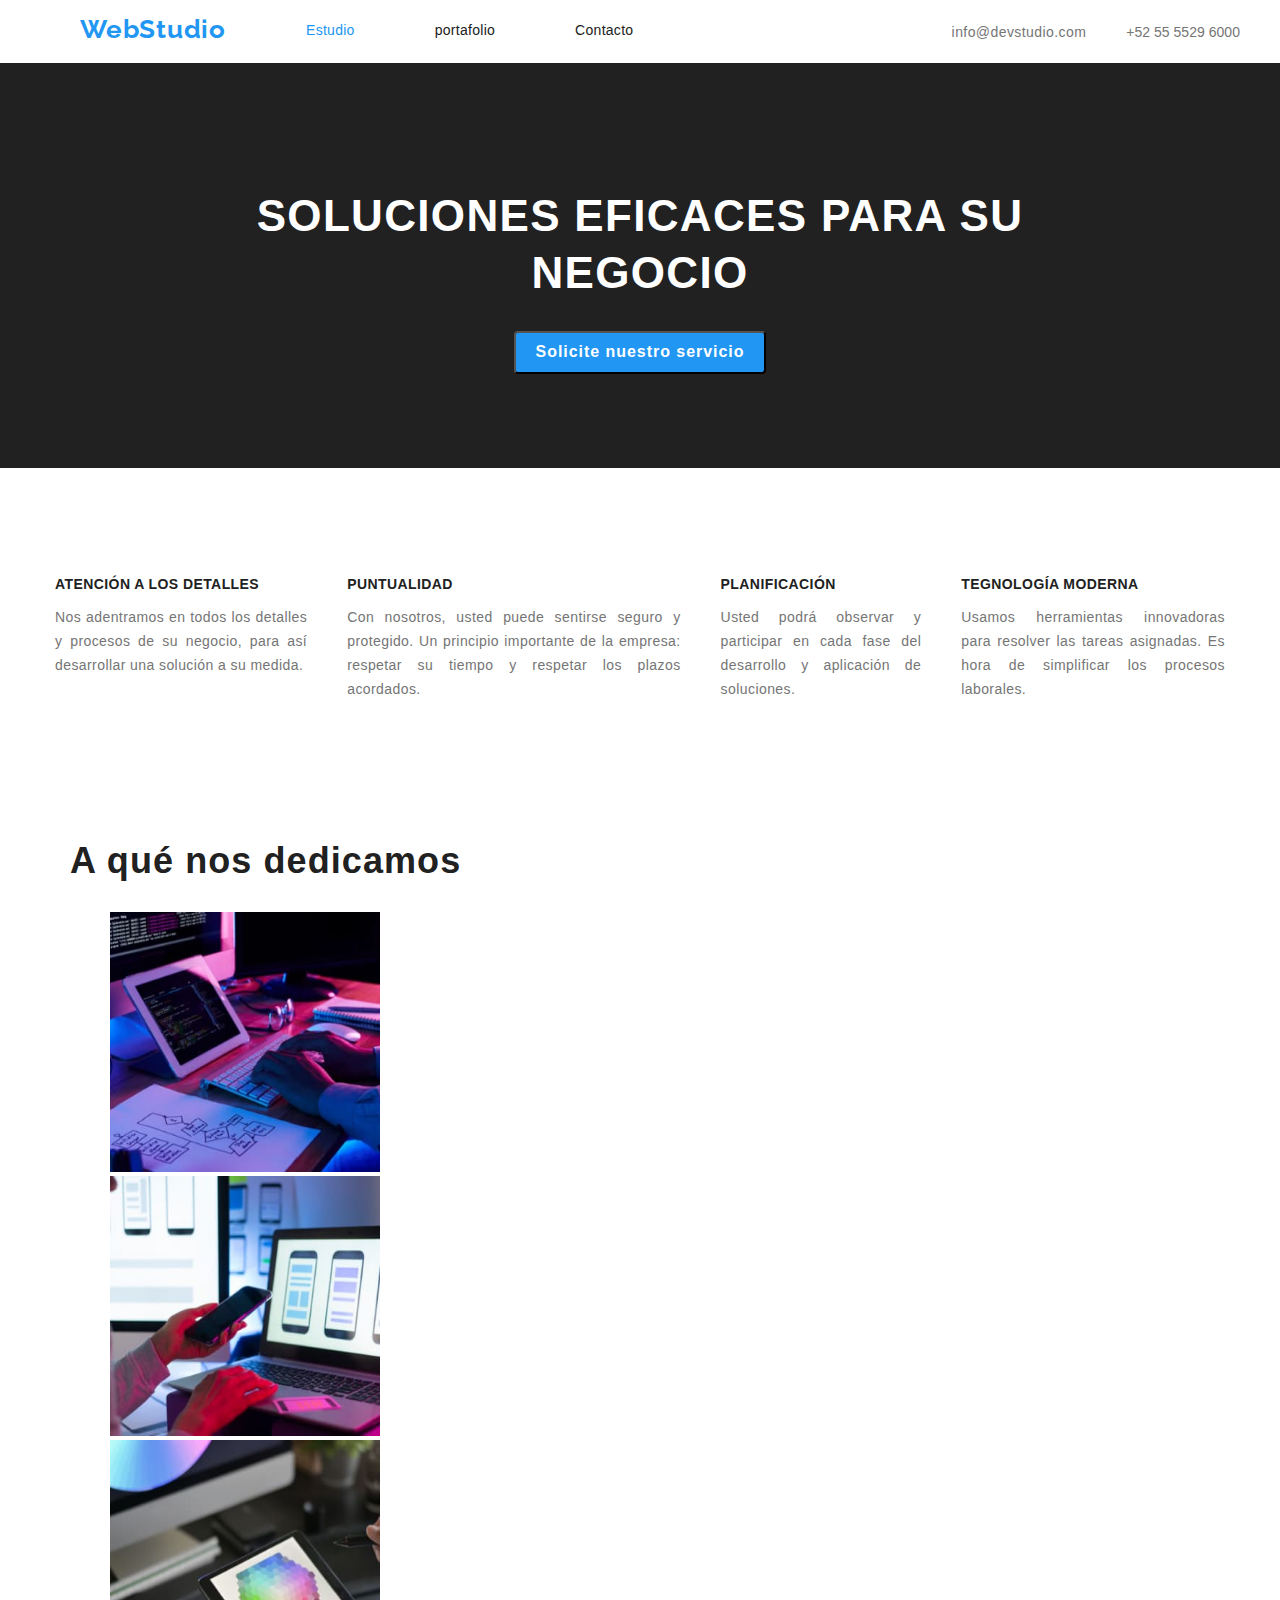
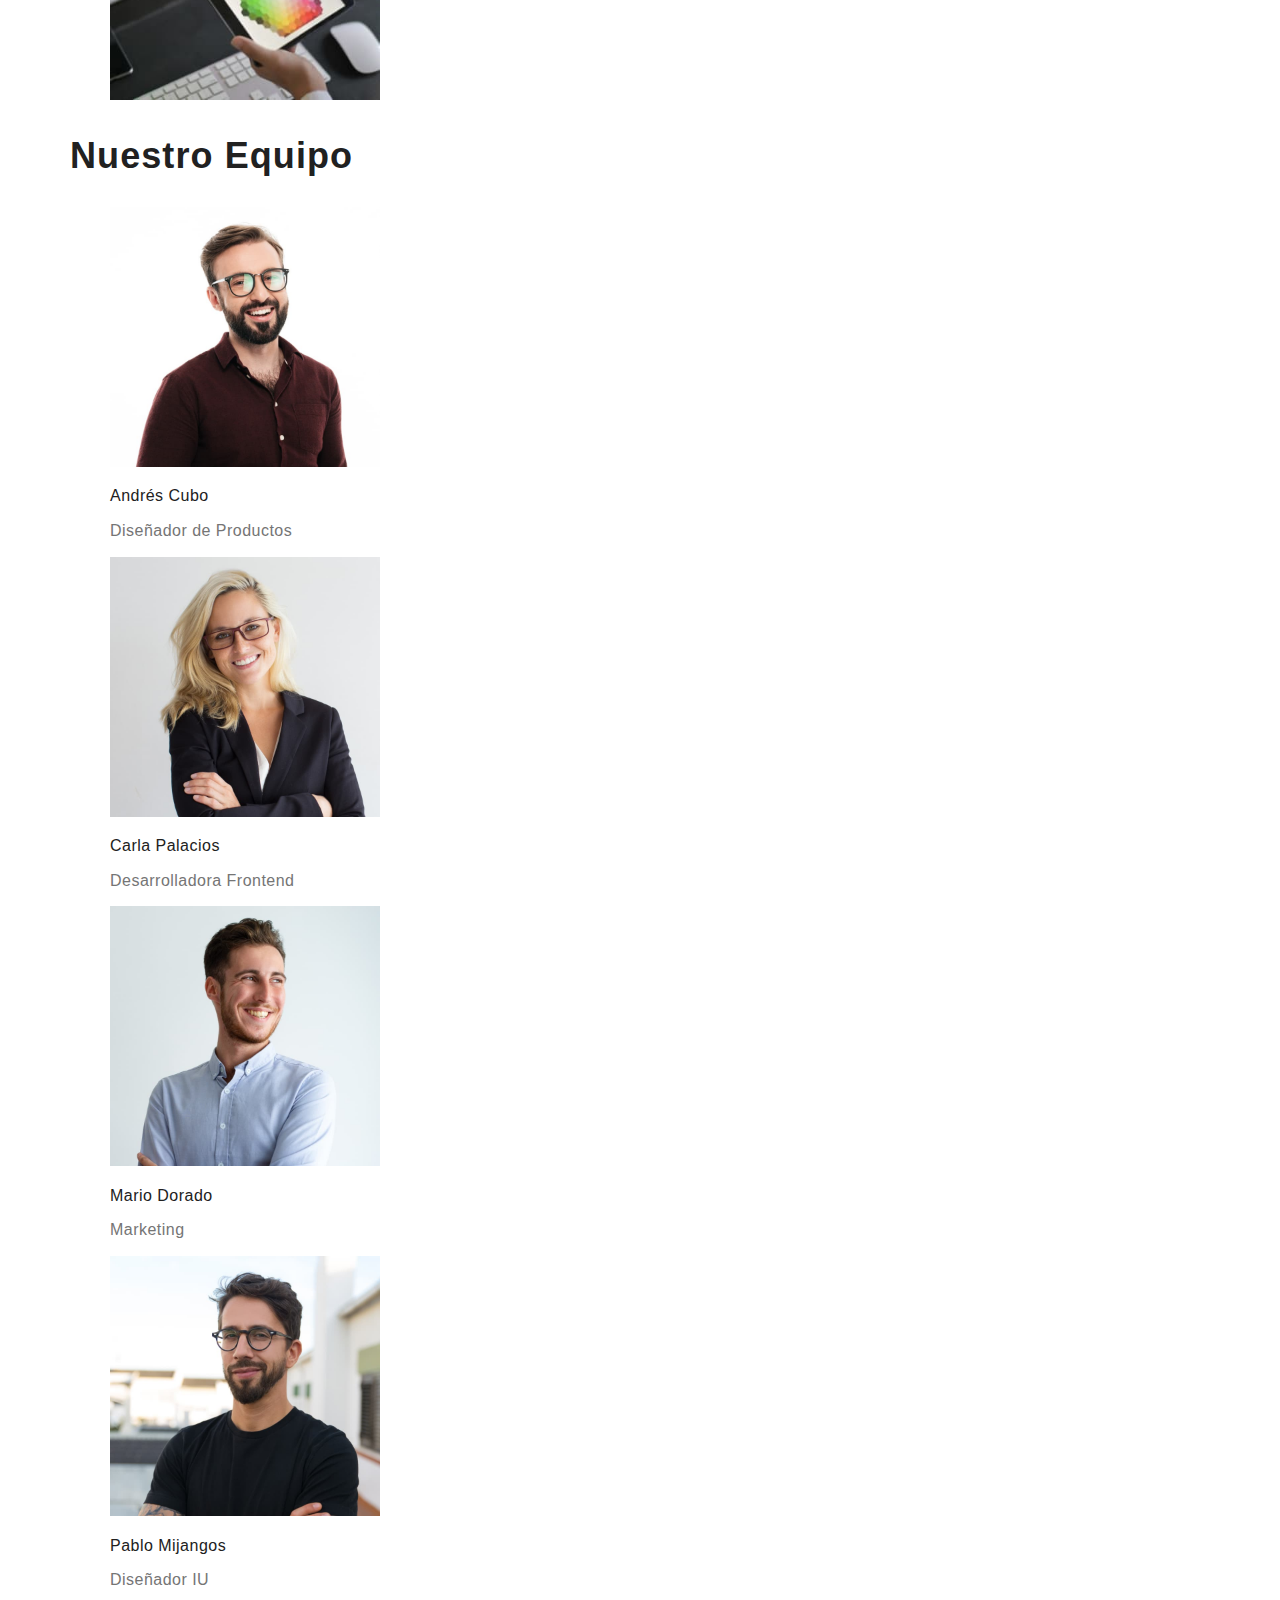
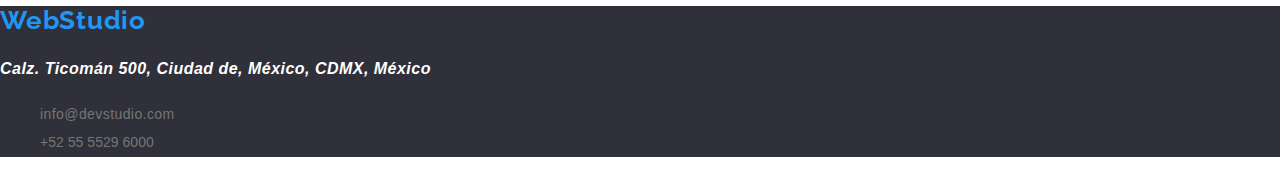
<file: index.html>
<!DOCTYPE html>
<html lang="en">

<head>
    <meta charset="UTF-8">
    <meta name="viewport" content="width=device-width, initial-scale=1.0">
    <title>Document</title>
    <link rel="stylesheet"
        href="https://cdnjs.cloudflare.com/ajax/libs/modern-normalize/1.0.0/modern-normalize.min.css" />
    <link rel="stylesheet" href="./css/style.css">
    <style>

    </style>
</head>

<body>

    <header class="header">

        <nav class="container navigation__container  pv-main">

            <ul class="hero__navegation list  p-0">

                <li>
                    <a href="./index.html" class="header-home link">
                        <span class="logo-blue"> WebStudio</span> </a>
                </li>

                <li>
                    <a href="./index.html" class="header-menu current  link "> Estudio</a>
                </li>

                <li>
                    <a href="./portafolio.html" class="link">portafolio</a>
                </li>
                <li>
                    <a href="#" class="link">Contacto</a>
                </li>
            </ul>


            <ul class="hero__contact list p-0 ">
                <li class=""><a class="header-email link" href="mailto:info@devstudio.com">info@devstudio.com</a>
                </li>
                <li class=""> <a class="header-tel link" href="tel:+525555296000">+52 55 5529 6000</a>
                </li>
            </ul>


        </nav>



















    </header>
    <main>
        <section class=" hero section ">
            <div class="container title_container">

                <h1 class="hero-title">SOLUCIONES EFICACES PARA SU NEGOCIO </h1>


                <div>
                    <button type="button" class="hero-btn">Solicite nuestro servicio </button>

                </div>



            </div>

        </section>


















        <section class="parrafo__container section">
            <div class="">

                <ul class=" about__galery list container">
                    <li class="politicas-list">

                        <h3 class="politicas-title"> ATENCIÓN A LOS DETALLES </h3>
                        <p class="politicas-text"> Nos adentramos en todos los detalles y procesos de su negocio, para
                            así desarrollar una solución a su medida. </p>
                    </li>

                    <li class="politicas-list">
                        <h3 class="politicas-title"> PUNTUALIDAD </h3>
                        <p class="politicas-text"> Con nosotros, usted puede sentirse seguro y protegido. Un principio
                            importante
                            de la empresa: respetar su tiempo y respetar los plazos acordados. </p>
                    </li>

                    <li class="politicas-list">
                        <h3 class="politicas-title"> PLANIFICACIÓN </h3>
                        <p class="politicas-text"> Usted podrá observar y participar en cada fase del desarrollo y
                            aplicación de soluciones. </p>

                    </li>
                    <li class="politicas-list">
                        <h3 class="politicas-title"> TEGNOLOGÍA MODERNA </h3>
                        <p class="politicas-text"> Usamos herramientas innovadoras para resolver las tareas asignadas.
                            Es hora de simplificar los procesos laborales. </p>
                    </li>
                </ul>
            </div>

        </section>
















        <section class="diseño container">
            <div class="container">
                <h2 class="diseño-title"> A qué nos dedicamos </h2>
                <ul class="diseño-block">
                    <li class="diseño-list"> <img src="./images/a_que_nos_dedicamos_1.jpg"
                            alt="imagen de persona programando" width="270" height="260">
                    </li>
                    <li class="diseño-list"><img src="./images/a_que_nos_dedicamos_2.jpg"
                            alt="imagen de persona controlando" width="270" height="260">
                    </li>
                    <li class="diseño-list"><img src="./images/a_que_nos_dedicamos_3.jpg"
                            alt="imagen de persona diseñando" width="270" height="260">
                    </li>
                </ul>
            </div>


        </section>
        <section class="equipo container">
            <div class="container">

                <h2 class="equipo-title"> Nuestro Equipo </h2>
                <ul class="equipo-list list">
                    <li class="Equipo-list-item "><img src="./images/andres_cubo.jpg" alt="Diseñador de Productos"
                            width="270" height="260">
                        <h3 class="equipo-name"> Andrés Cubo </h3>
                        <p class="equipo-sub-title" lang="en"> Diseñador de Productos </p>
                    </li>
                    <li class="Equipo-list-item "><img src="./images/carla_palacios.jpg" alt="Desarrolladora Frontend"
                            width="270" height="260">
                        <h3 class="equipo-name">Carla Palacios </h3>
                        <p class="equipo-sub-title" lang="en"> Desarrolladora Frontend </p>
                    </li>
                    <li class="Equipo-list-item "><img src="./images/mario_dorado.jpg" alt="Marketing" width="270"
                            height="260">
                        <h3 class="equipo-name"> Mario Dorado </h3>
                        <p class="equipo-sub-title" lang="en"> Marketing </p>
                    </li>
                    <li class="Equipo-list-item "><img src="./images/pablo_mijangos.jpg" alt="Diseñador IU " width="270"
                            height="260">
                        <h3 class="equipo-name"> Pablo Mijangos </h3>
                        <p class="equipo-sub-title" lang="en"> Diseñador IU </p>
                    </li>
                </ul>
            </div>
        </section>

    </main>
    <footer class="hero-triton">
        <address>
            <a href=" /WebStudio" class="logo-blue">WebStudio</a>
            <p> Calz. Ticomán 500, Ciudad de,
                México, CDMX, México</p>
            <ul>

                <li class=""><a class="header-email" href="mailto:info@devstudio.com">info@devstudio.com</a>
                </li>
                <li class=""> <a class="header-tel" href="tel:+525555296000">+52 55 5529 6000</a>
                </li>


            </ul>
        </address>
    </footer>
</body>

</html>
</file>
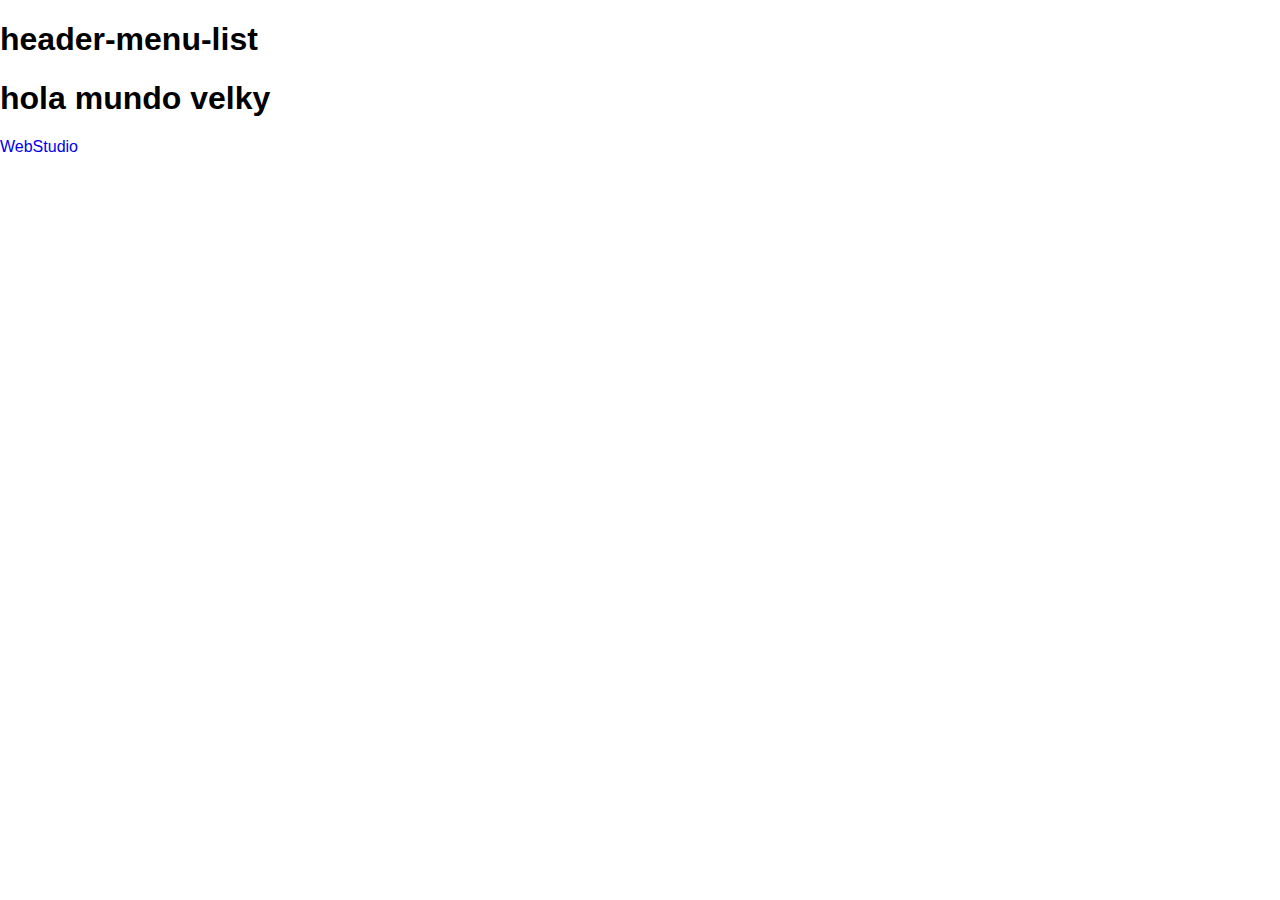
<file: contacto.html>
<!DOCTYPE html>
<html lang="en">

<head>
    <meta charset="UTF-8">
    <meta name="viewport" content="width=device-width, initial-scale=1.0">
    <title>Document</title>
    <link rel="stylesheet"
        href="https://cdnjs.cloudflare.com/ajax/libs/modern-normalize/1.0.0/modern-normalize.min.css" />
    <link rel="stylesheet" href="./css/style.css" />
    <h1>header-menu-list</h1>
</head>


<body>
    <h1 class="titulo"> hola mundo velky </h1>
    <a href="#" class="button"> WebStudio</a>

</body>

</html>
</file>
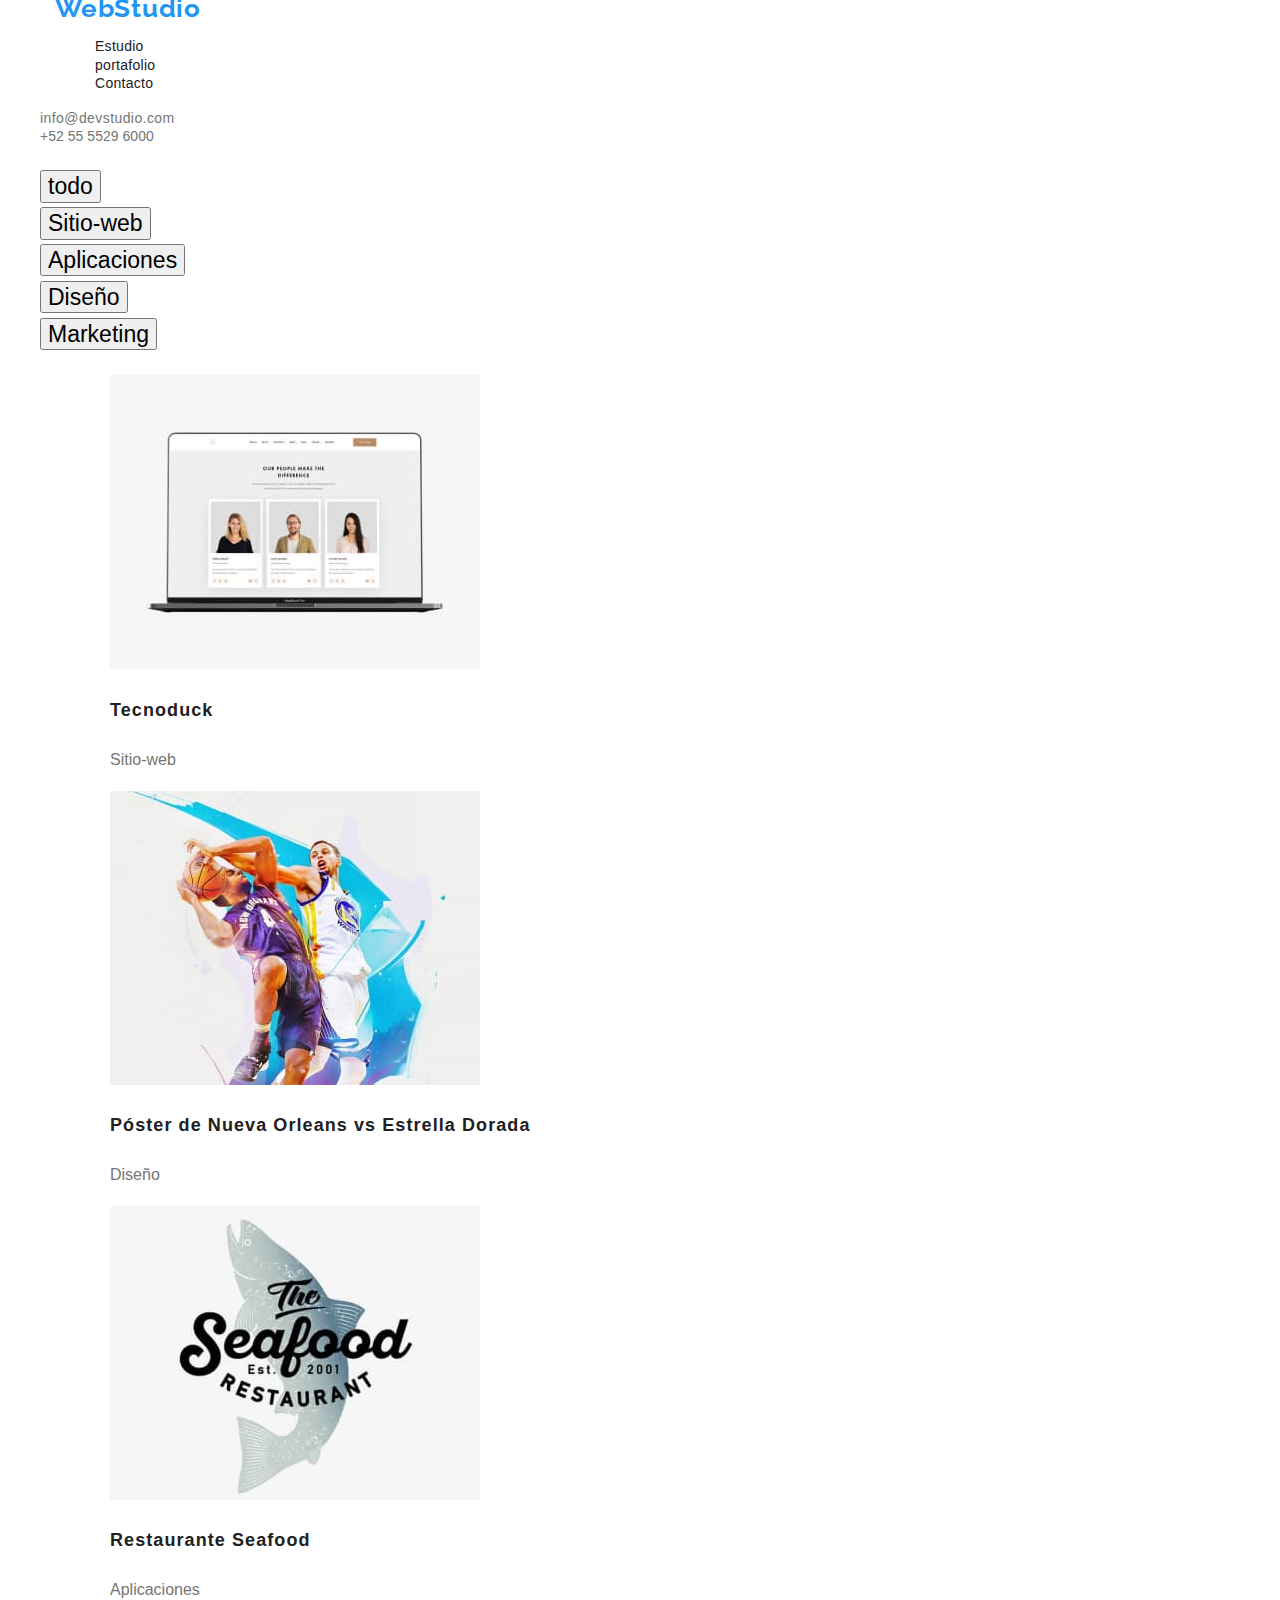
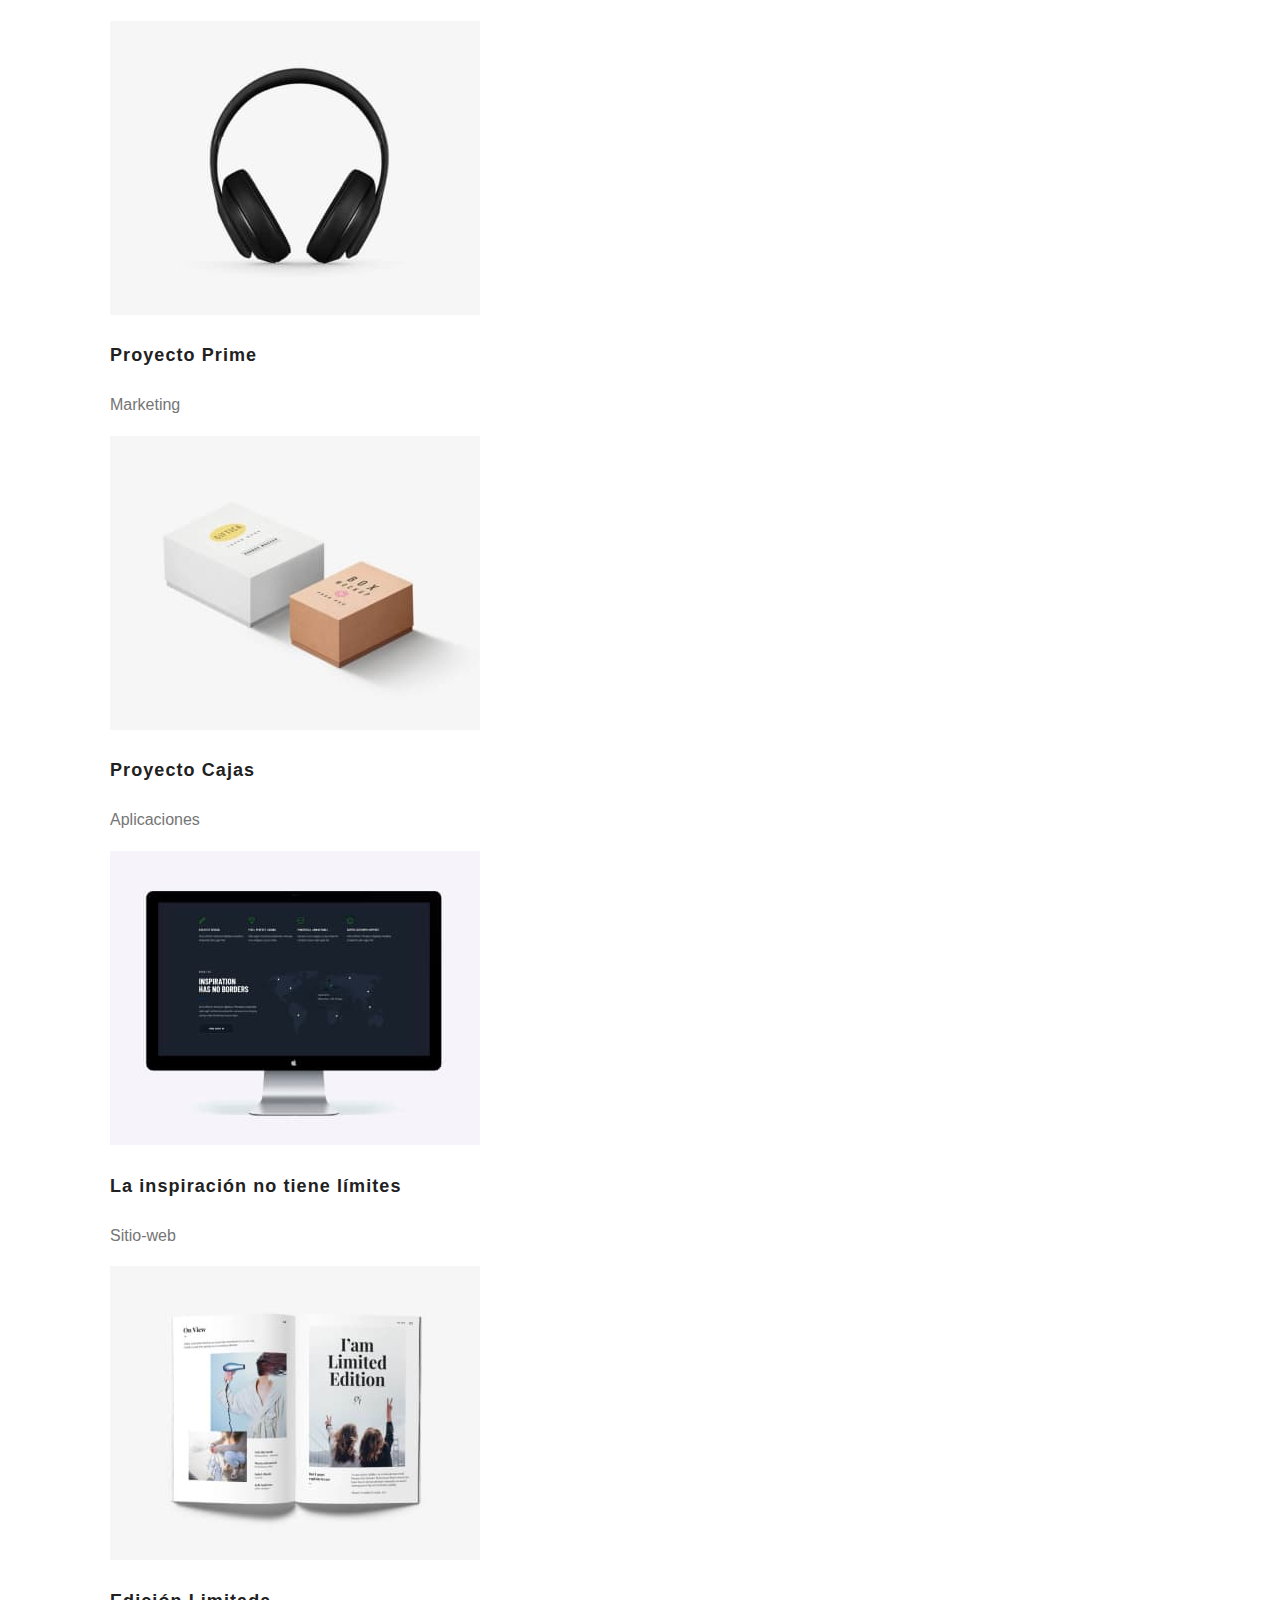
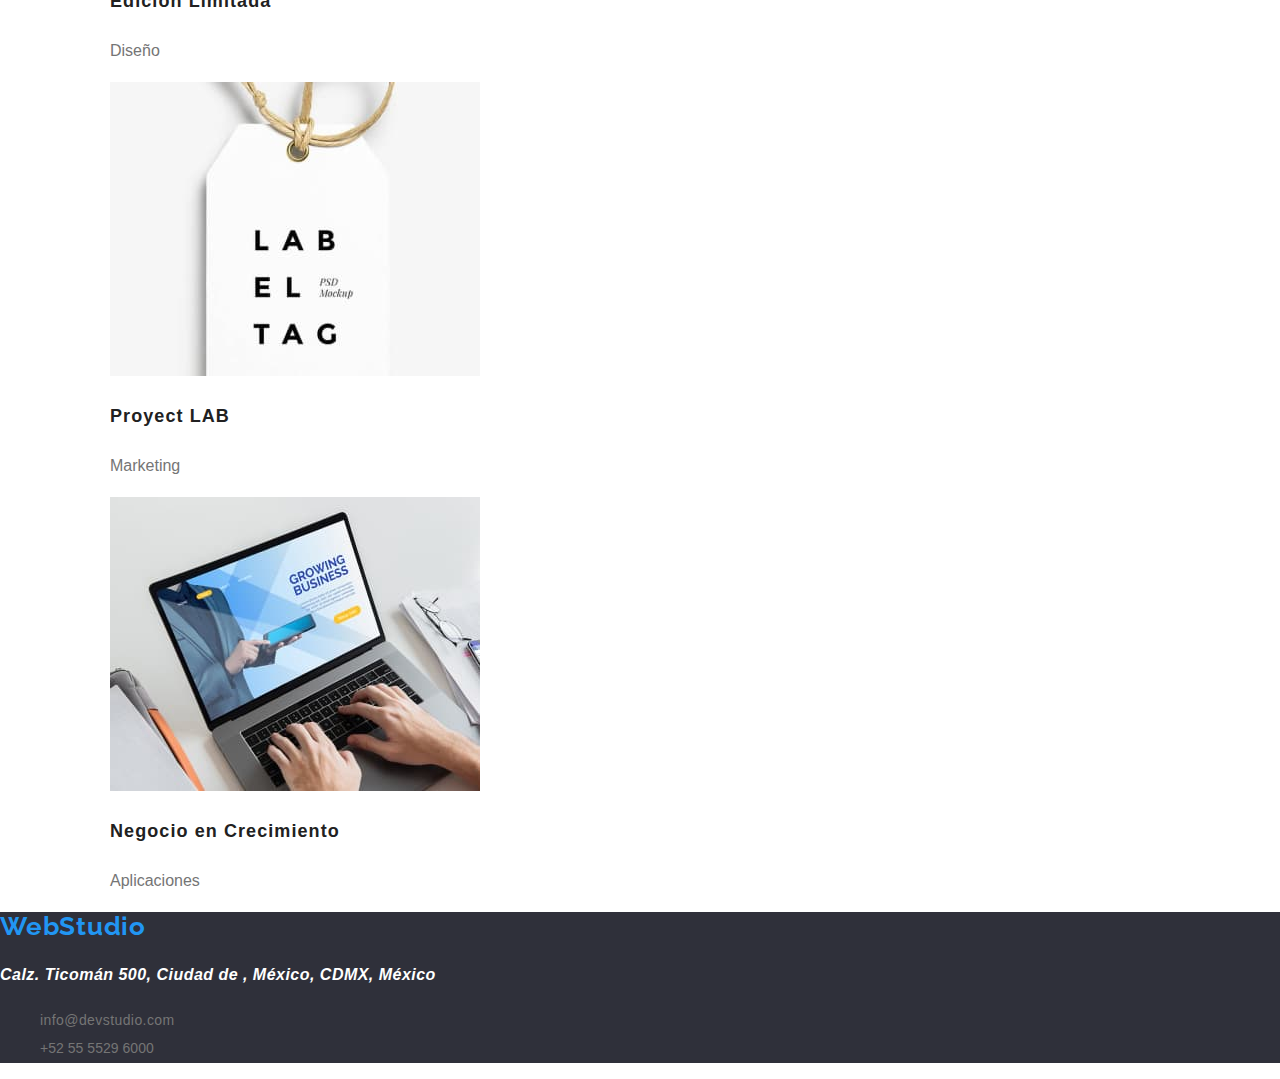
<file: portafolio.html>
<!DOCTYPE html>
<html lang="en">

<head>
    <meta charset="UTF-8">
    <meta name="viewport" content="width=device-width, initial-scale=1.0">
    <link rel="stylesheet"
        href="https://cdnjs.cloudflare.com/ajax/libs/modern-normalize/1.0.0/modern-normalize.min.css" />
    <link rel="stylesheet" href="./css/style.css">
    <title>tarea 2</title>

</head>

<body>

    <header class="header">
        <nav class="header-navigation container">
            <a href="./portafolio.html" class="header-home link current">
                <span class="logo-blue"> WebStudio</span>
            </a>
            <ul class="header-menu-list">
                <a href="./index.html" class="link" class="header-link link current"> Estudio</a>
                </li>

                <li class="header-menu-item">
                    <a href="./portafolio.html" class="link">portafolio</a>
                </li>
                <li class="header-menu-item">
                    <a href="#" class="link">Contacto</a>
                </li>
            </ul>
        </nav>

        <ul class="header-contacts list">
            <li class=""><a class="header-email" href="mailto:info@devstudio.com">info@devstudio.com</a>
            </li>
            <li class=""> <a class="header-tel" href="tel:+525555296000">+52 55 5529 6000</a>
            </li>
        </ul>

        <ul class="headr-button">

            <li><button type="button" class="button-chang"> todo</button></li>
            <li><button type="button" class="button-chang"> Sitio-web </button></li>
            <li><button type="button" class="button-chang"> Aplicaciones </button></li>
            <li><button type="button" class="button-chang"> Diseño</button></li>
            <li><button type="button" class="button-chang"> Marketing </button></li>
        </ul>
        <main>
            <section class="team container">
                <div class="container">
                    <ul class="team-lista">

                        <li class="team-imag">
                            <img src="./images/Tecnoduck_4.jpg" alt="Sitio-web" width="370" height="294" />
                            <h3 class=" team-diseño"> Tecnoduck </h3>
                            <p class="team-profec"> Sitio-web </p>
                        </li>


                        <li class=" team-imag  "> <img src="./images/Póster_de_Nueva Orleans_vs_Estrella Dorada.jpg"
                                alt="Diseño" width="370" height="294" />
                            <h3 class="team-diseño">Póster de Nueva Orleans vs Estrella Dorada </h3>
                            <p class="team-profec">Diseño</p>
                        </li>
                        <li class="team-imag"><img src="./images/Restaurante_Seafood.jpg" alt="Aplicaciones" width="370"
                                height="294" />
                            <h3 class="team-diseño">Restaurante Seafood </h3>
                            <p class="team-profec"> Aplicaciones</p>
                        </li>
                        <li class="team-imag"><img src="./images/Proyecto_Prime.jpg" alt="Marketing" width="370"
                                height="294" />
                            <h3 class="team-diseño">Proyecto Prime </h3>
                            <p class="team-profec"> Marketing</p>
                        </li>
                        <li class="team-imag"><img src="./images/Proyecto_Cajas.jpg" alt="Aplicaciones" width="370"
                                height="294" />
                            <h3 class="team-diseño">Proyecto Cajas</h3>
                            <p class="team-profec">Aplicaciones </p>
                        </li>
                        <li class="team-imag"><img src="images/La_inspiración_no_tiene_límites.jpg" alt="Sitio-web"
                                width="370" height="294" />
                            <h3 class="team-diseño">La inspiración no tiene límites </h3>
                            <p class="team-profec"> Sitio-web </p>
                        </li>
                        <li class="team-imag"><img src="./images/Edición_Limitada.jpg" alt="Diseño" width="370"
                                height="294" />
                            <h3 class="team-diseño">Edición Limitada </h3>
                            <p class="team-profec">Diseño </p>
                        </li>

                        <li class="team-imag"><img src="images/Proyect_LAB.jpg" alt="Marketing" width="370"
                                height="294" />
                            <h3 class="team-diseño"> Proyect LAB </h3>
                            <p class="team-profec">Marketing</p>

                        </li>
                        <li class="team-imag"><img src="./images/Negocio_en_Crecimiento.jpg" alt="Aplicaciones"
                                width="370" height="294" />
                            <h3 class="team-diseño">Negocio en Crecimiento </h3>
                            <p class="team-profec">Aplicaciones </p>
                        </li>
                    </ul>

                </div>

            </section>
        </main>

        <footer class="hero-triton">
            <address>
                <a href=" /WebStudio" class="logo-blue">WebStudio</a>
                <p> Calz. Ticomán 500, Ciudad de ,
                    México, CDMX, México</p>
                <ul>
                    <li class=""><a class="header-email" href="mailto:info@devstudio.com">info@devstudio.com</a>
                    </li>
                    <li class=""> <a class="header-tel" href="tel:+525555296000">+52 55 5529 6000</a>
                    </li>
                </ul>
            </address>
        </footer>
</body>
</header>

</html>
</file>
<file: css/style.css>
@import url('https://fonts.googleapis.com/css2?family=Raleway:wght@700&display=swap');
*{
  
text-decoration: none;
list-style: none;

} 
:root{
    --blue:#2196F3;
    --black:#212121;
}
body{
font-family:'Roboto', sans-serif;
 background-color:white;
 color: #000;
}

.logo-blue{
    color:var(--blue);
text-align: right;
font-family: 'Raleway';
font-size: 26px;
font-style: normal;
font-weight: 700;
letter-spacing: 0.03em;
cursor: pointer;
}
.link{
    color:#212121;
    font-family: 'Roboto', sans-serif;
font-size: 14px;
font-weight: 500;
line-height: 1.17em;
letter-spacing: 0.02em;
text-align: left;
cursor: pointer;
}
.link:hover{
    color: var(--blue);
}
.header-email{
    font-family: 'Roboto', sans-serif;
    color: #757575;
font-size: 14px;
font-style:normal;
font-weight: 500;
line-height:1.17em;
letter-spacing: 0.03em;
   cursor: pointer;
}
.header-email:hover{
color:var(--blue);
}
.header-tel {
    
    color: #757575;
    font-family: 'Roboto', sans-serif;
    font-size: 14px;
    font-style: normal;
    font-weight: 500;
    line-height:1.17em;
    letter-spacing: 0.03px;
    cursor: pointer; 
}
.header-tel:hover {
    color: var(--blue);
}

.hero-btn{
    background-color: var(--blue);
    color:#ffffff;
    cursor: pointer;
    font-size: 16px;
    line-height: 1.18em;
    font-family:'Roboto', sans-serif;
font-weight: 700;
letter-spacing: 0.06em;
padding:10px 20px;
border-radius: 4px;

}
.hero-title{
    font-family:'Roboto', sans-serif;
    color: #ffffff;
    line-height:1.3em;
    font-size: 44px;
    font-style: normal;
    font-weight: 900;
    letter-spacing: 0.03em;
    text-transform: uppercase; 
    text-align: center;


}

.politicas-title{
    color: #212121;
    font-family:'Roboto', sans-serif;
    font-size: 14px;
    font-style: normal;
    font-weight: 700;
    line-height:1.17em;
    letter-spacing: 0.03em;
    text-transform: uppercase;
}

.politicas-text{
    color: #757575;
font-family:'Roboto', sans-serif;
font-size: 14px;
font-style: normal;
font-weight: 400;
line-height: 1.71em;
letter-spacing: 0.03em;
text-align: justify;
  }
.diseño-title{
    color: #212121;
    font-family:'Roboto', sans-serif;
    font-size: 36px;
    font-style: normal;
    font-weight: 700;
    line-height:1.17em;
    letter-spacing: 0.03em;
}
.diseño-block{
    width: 373.16px;
line-height:1.15em;


}
.equipo-title{
    color: #212121;
    font-family:'Roboto', sans-serif;
    font-size: 36px;
    font-style: normal;
    font-weight: 700;
    line-height:1.17em;
    letter-spacing:0.03em;
}
.equipo-name{
    color: #212121;
    font-family:'Roboto', sans-serif;
font-size: 16px;
font-style: normal;
font-weight: 500;
line-height:1.17em;
letter-spacing: 0.03em;
}
.equipo-sub-title{
    color: #757575;
    font-family:'Roboto', sans-serif;
font-size: 16px;
font-style: normal;
font-weight: 400;
line-height:1.17em;
letter-spacing: 0.03em;
}
.hero-triton{
    background:#2F303A ;
    color: #ffffff;
    font-family: 'Roboto', sans-serif;
    line-height: 1.8em;
font-size:16px;
font-style: normal;
font-weight: 700;
letter-spacing: 0.03em;
}


.headr-button{
    color: #212121;
    font-family: 'Roboto', sans-serif;
font-size: 23px;
font-style: normal;
font-weight: 500;
line-height: 1.6em; 
width: 98;
height: 26;
}
.button-chang:hover{
    background: var(--blue);
   cursor: pointer;
}
.button-chang:focus{
    background:  var(--blue);
    color: #ffffff;
    cursor: pointer;
}
.team-diseño{
    color: #212121;
    font-family:'Roboto', sans-serif;
    font-size: 18px;
    font-style: normal;
    font-weight: 700;
    line-height: 2em;
    letter-spacing: 0.06em;  
}
.team-profec{
color: #757575;
font-family:'Roboto', sans-serif;
font-size: 16px;
font-style: normal;
font-weight: 400;
line-height:1.8em;
letter-spacing: 0.4;
}


/*     estilos del header menu principal web studio */
.container{
    
width:1200px;
padding:0 15px;
margin: 0 auto;
}

.navigation__container{
    display: flex;
    justify-content: space-between;
}

.hero__navegation{
    display: flex;
    column-gap: 80px;
    justify-content: center;
    align-content: center;
   /* padding: 25px; */
}

.hero__contact{
    display: flex;
    column-gap: 40px;
    justify-content: center;
    align-items: center;
}

.pv-main{
    padding: 5px 0;
}
p-0{
    padding: 0px;
}
.list{
    list-style: none;
}

.link{
    text-decoration: none
}
.header-menu.current{
color:var(--blue);
}

/* ------segunda seccion titulo-------------------------------------------------------*/
.hero{
    background-color: var(--black) ;
    font-family: 'Roboto', sans-serif;
    color: #ffffff;
    line-height: 1.8em;
font-size:16px;
font-style: normal;
font-weight: 700;
letter-spacing: 0.03em;
}
.section{
    padding-bottom: 94px;
    padding-top: 94px;
}
.title_container{
    display: flex;
    flex-direction: column;
    width:800px;
    align-items: center;
}
/*---------tercera seccion productos----------*/

.about__galery{
    display: flex;
    gap: 40px;

}
</file>
